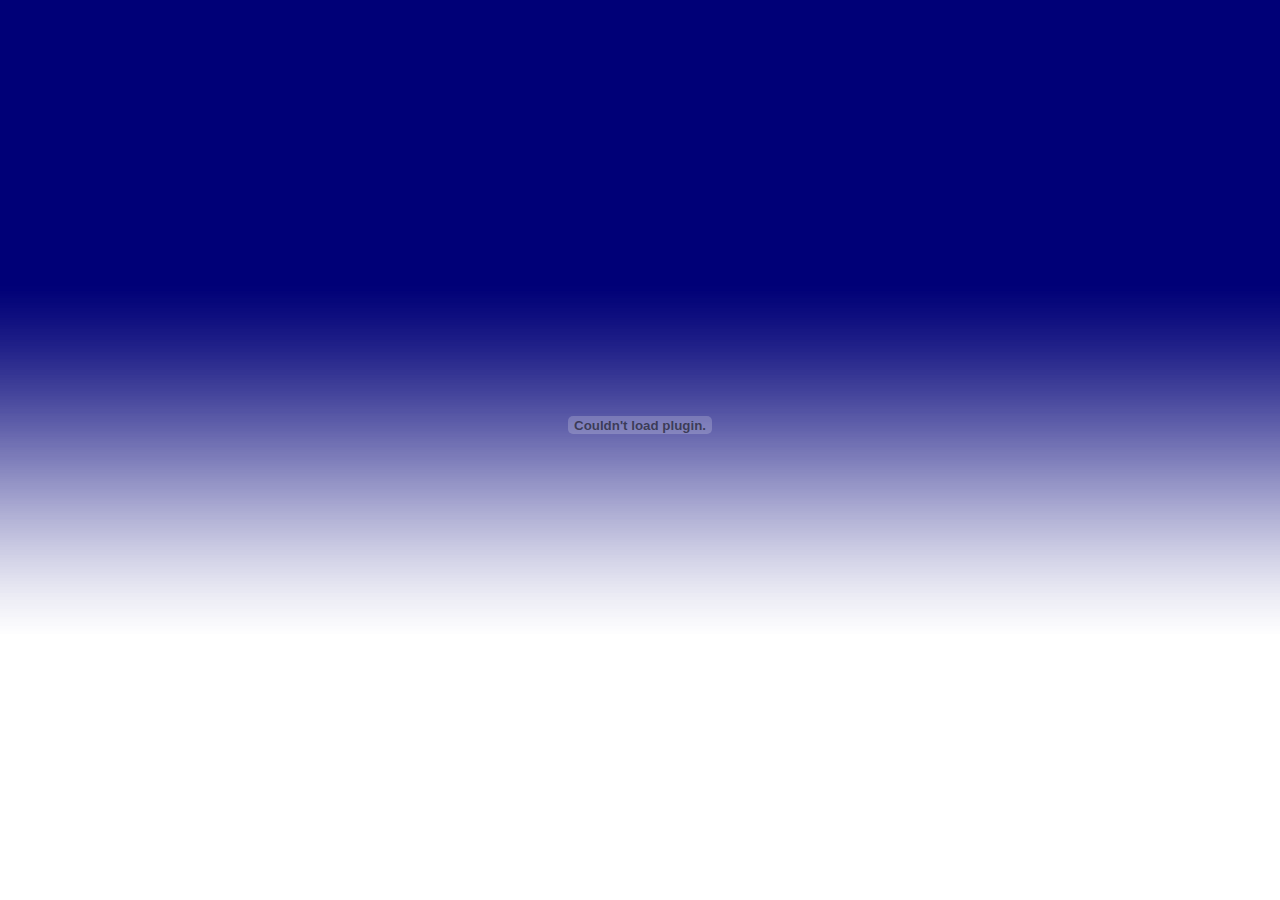
<file: flash_site/main.html>
<html xmlns="http://www.w3.org/1999/xhtml" xml:lang="en" lang="en">
<html lang="en">
<head>
<META HTTP-EQUIV="Pragma" CONTENT="no-cache"> 
<meta NAME-equiv="Pragma" CONTENT="no-cache"> 
<meta http-equiv="Content-Type" content="text/html; charset=iso-8859-1" />
<title>//Home of the Chamblee Bulldogs !! //</title>

<script language="javascript"> AC_FL_RunContent = 0; </script>
<script language="javascript"> DetectFlashVer = 0; </script>
<script src="AC_RunActiveContent.js" language="javascript"></script>
<script language="JavaScript" type="text/javascript">
<!--
// -----------------------------------------------------------------------------
// Globals
// Major version of Flash required
var requiredMajorVersion = 10;
// Minor version of Flash required
var requiredMinorVersion = 0;
// Revision of Flash required
var requiredRevision = 0;
// -----------------------------------------------------------------------------
// -->
</script>


<!-- BEGIN INSERT --><META HTTP-EQUIV="Expires" CONTENT="Mon, 04 Dec 1999 21:29:02 GMT"><!-- END INSERT -->

</head>
<body background="bg.gif" topmargin="0" bottommargin="0">
<div align="center">
  <!--url's used in the movie-->
  <!--text used in the movie-->
  <!-- saved from url=(0013)about:internet -->
  <script language="javascript">
	if (AC_FL_RunContent == 0) {
		alert("This page requires AC_RunActiveContent.js.");
	} else {
		AC_FL_RunContent( 'codebase','http://download.macromedia.com/pub/shockwave/cabs/flash/swflash.cab#version=10,0,0,0','name','main','width','830','height','850','align','top','id','main','src','main','menu','false','quality','high','scale','exactfit','background','bg.gif','allowscriptaccess','sameDomain','allowfullscreen','false','pluginspage','http://www.macromedia.com/go/getflashplayer','movie','main' ); //end AC code
	}
  </script>
  <noscript>
  <object classid="clsid:d27cdb6e-ae6d-11cf-96b8-444553540000" codebase="http://download.macromedia.com/pub/shockwave/cabs/flash/swflash.cab#version=6,0,0,0" name="main" width="830" height="850" align="top" id="main">
    <param name="allowScriptAccess" value="sameDomain" />
    <param name="allowFullScreen" value="false" />
    <param name="movie" value="main.swf" />
    <param name="menu" value="false" />
    <param name="quality" value="high" />
    <param name="scale" value="exactfit" />
    <param name="background" value="bg.gif" />
    <embed src="main.swf" menu="false" quality="high" scale="exactfit" width="830" height="850" name="main" align="top" allowscriptaccess="sameDomain" allowfullscreen="false" type="application/x-shockwave-flash" pluginspage="http://www.macromedia.com/go/getflashplayer" />  
</object>
  </noscript>
</div>
</body>
</html>
</file>
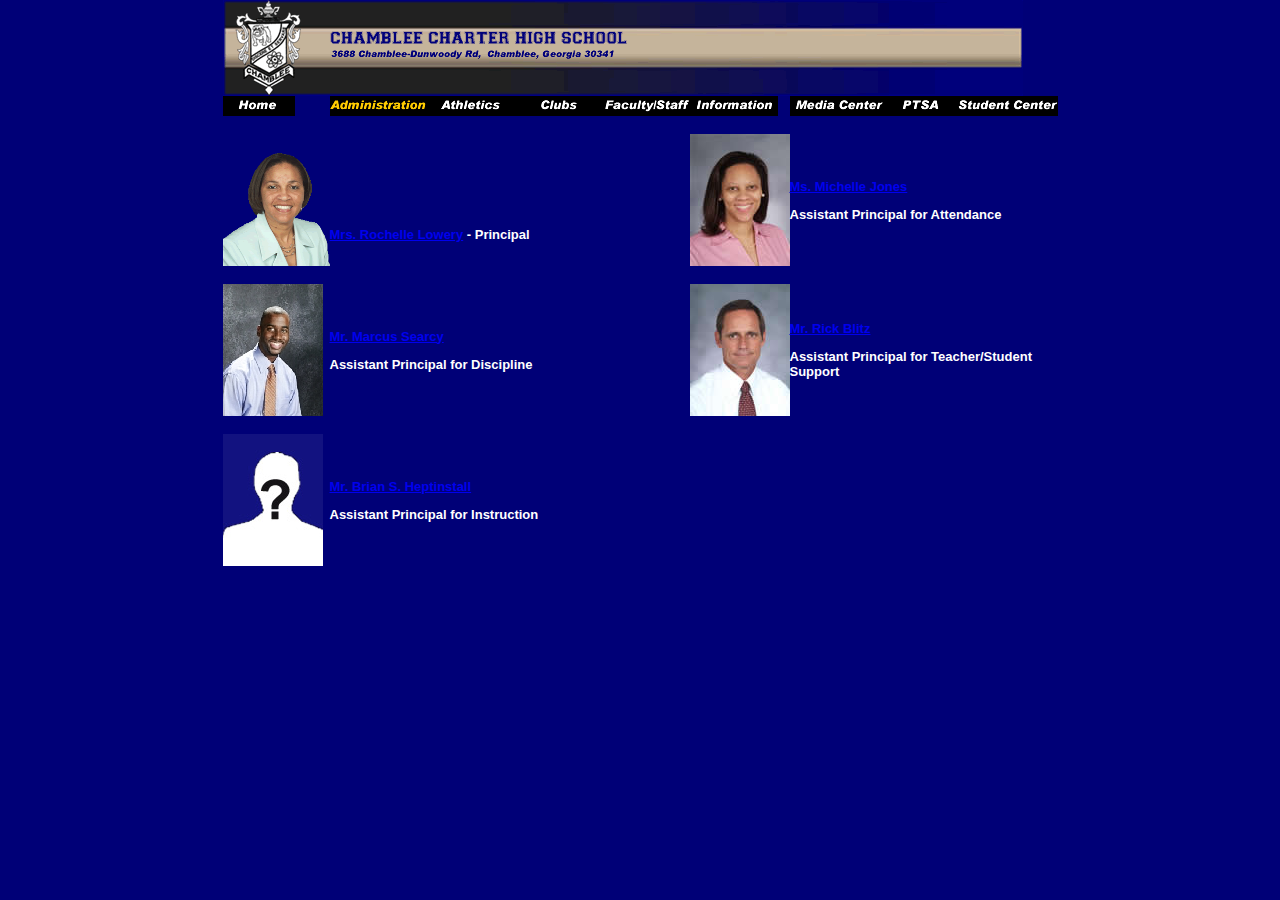
<file: nonflash_site/administration.html>
<!DOCTYPE html PUBLIC "-//W3C//DTD XHTML 1.0 Transitional//EN" "http://www.w3.org/TR/xhtml1/DTD/xhtml1-transitional.dtd">
<html xmlns="http://www.w3.org/1999/xhtml">
<head>
<meta http-equiv="Content-Type" content="text/html; charset=iso-8859-1" />
<title>//--  CHS Administration  --// </title>
<script type="text/JavaScript">
<!--
function MM_swapImgRestore() { //v3.0
  var i,x,a=document.MM_sr; for(i=0;a&&i<a.length&&(x=a[i])&&x.oSrc;i++) x.src=x.oSrc;
}

function MM_preloadImages() { //v3.0
  var d=document; if(d.images){ if(!d.MM_p) d.MM_p=new Array();
    var i,j=d.MM_p.length,a=MM_preloadImages.arguments; for(i=0; i<a.length; i++)
    if (a[i].indexOf("#")!=0){ d.MM_p[j]=new Image; d.MM_p[j++].src=a[i];}}
}

function MM_findObj(n, d) { //v4.01
  var p,i,x;  if(!d) d=document; if((p=n.indexOf("?"))>0&&parent.frames.length) {
    d=parent.frames[n.substring(p+1)].document; n=n.substring(0,p);}
  if(!(x=d[n])&&d.all) x=d.all[n]; for (i=0;!x&&i<d.forms.length;i++) x=d.forms[i][n];
  for(i=0;!x&&d.layers&&i<d.layers.length;i++) x=MM_findObj(n,d.layers[i].document);
  if(!x && d.getElementById) x=d.getElementById(n); return x;
}

function MM_swapImage() { //v3.0
  var i,j=0,x,a=MM_swapImage.arguments; document.MM_sr=new Array; for(i=0;i<(a.length-2);i+=3)
   if ((x=MM_findObj(a[i]))!=null){document.MM_sr[j++]=x; if(!x.oSrc) x.oSrc=x.src; x.src=a[i+2];}
}
//-->
</script>
<style type="text/css">
<!--
.style6 {color: #FFFFFF; font-weight: bold; font-size: small; font-family: Arial, Helvetica, sans-serif; }
.style7 {font-family: Arial, Helvetica, sans-serif}
-->
</style>
</head>

<body topmargin="0" bgcolor="#000077" onload="MM_preloadImages('images/nav01_homeover.gif','images/nav02_over.gif','images/nav03_over.gif','images/nav04_over.gif','images/nav05_over.gif','images/nav06_over.gif','images/nav07_over.gif','images/nav08_over.gif','images/nav09_over.gif')">
<table width="800" border="0" align="center" cellpadding="0" cellspacing="0">
  <tr>
    <td colspan="9"><img src="images/Chamblee_Embleml_headert.gif" width="800" height="96" /></td>
  </tr>
  <tr>
    <td width="73"><a href="index_noflash.html" onmouseout="MM_swapImgRestore()" onmouseover="MM_swapImage('Home','','images/nav01_homeover.gif',1)"><img src="images/nav01_homeup.gif" alt="Home" name="Home" width="72" height="20" border="0" id="Home" /></a></td>
    <td width="97"><img src="images/nav02_over.gif" alt="Administration" width="96" height="20" /></td>
    <td width="89"><a href="athletics.html" onmouseout="MM_swapImgRestore()" onmouseover="MM_swapImage('Athleitcs','','images/nav03_over.gif',1)"><img src="images/nav03_up.gif" alt="Athletics" name="Athleitcs" width="88" height="20" border="0" id="Athleitcs" /></a></td>
    <td width="89"><a href="clubs.html" onmouseout="MM_swapImgRestore()" onmouseover="MM_swapImage('Clubs','','images/nav04_over.gif',1)"><img src="images/nav04_up.gif" alt="Clubs" name="Clubs" width="88" height="20" border="0" id="Clubs" /></a></td>
    <td width="89"><a href="faculty.html" onmouseout="MM_swapImgRestore()" onmouseover="MM_swapImage('Faculty / Staff','','images/nav05_over.gif',1)"><img src="images/nav05_up.gif" alt="Faculty / Staff" name="Faculty / Staff" width="88" height="20" border="0" id="Faculty / Staff" /></a></td>
    <td width="89"><a href="information.html" onmouseout="MM_swapImgRestore()" onmouseover="MM_swapImage('Information','','images/nav06_over.gif',1)"><img src="images/nav06_up.gif" alt="Information" name="Information" width="88" height="20" border="0" id="Information" /></a></td>
    <td width="97"><a href="mediacenter.html" onmouseout="MM_swapImgRestore()" onmouseover="MM_swapImage('Media Center','','images/nav07_over.gif',1)"><img src="images/nav07_up.gif" alt="Media Center" name="Media Center" width="96" height="20" border="0" id="Media Center" /></a></td>
    <td width="74"><a href="ptsa.html" onmouseout="MM_swapImgRestore()" onmouseover="MM_swapImage('PTSA','','images/nav08_over.gif',1)"><img src="images/nav08_up.gif" alt="PTSA" name="PTSA" width="72" height="20" border="0" id="PTSA" /></a><a href="psta.html" onmouseout="MM_swapImgRestore()" onmouseover="MM_swapImage('PSTA','','images/nav08_over.gif',1)"></a></td>
    <td width="100"><a href="studentcenter.html" onmouseout="MM_swapImgRestore()" onmouseover="MM_swapImage('Student Center','','images/nav09_over.gif',1)"><img src="images/nav09_up.gif" alt="Student Center" name="Student Center" width="100" height="20" border="0" id="Student Center" /></a></td>
  </tr>
    <tr>
      <td colspan="9">&nbsp;</td>
    </tr>
    <tr>
      <td><img src="images/Lowery_Rochelle.gif" width="107" height="132" /></td>
      <td colspan="3"><p class="style6">&nbsp;</p>
      <p class="style6">&nbsp;</p>      
      <span class="style6"><a href="mailto: rochelle_lowery@fc.dekalb.k12.ga.us" target="_blank">Mrs. Rochelle   Lowery</a> - Principal </span></td>
      <td><span class="style7"></span></td>
      <td><img src="images/image3.jpg" width="100" height="132" /></td>
      <td colspan="3"><p class="style6"><a href="majilto:michelle_e_jones@fc.dekalb.k12.ga.us" target="_blank">Ms. Michelle Jones</a> </p>
      <p class="style6">Assistant Principal for Attendance </p></td>
    </tr>
    <tr>
      <td>&nbsp;</td>
      <td colspan="3">&nbsp;</td>
      <td><span class="style7"></span></td>
      <td><span class="style7"></span></td>
      <td colspan="3">&nbsp;</td>
    </tr>
    <tr>
      <td><img src="images/image2.jpg" width="100" height="132" /></td>
      <td colspan="3"><p class="style6"><a href="mailto:marcus_t_searcy@fc.dekalb.k12.ga.us" target="_blank">Mr. Marcus Searcy</a></p>
      <p class="style6"> Assistant Principal for Discipline </p></td>
      <td><span class="style7"></span></td>
      <td><img src="images/image4.jpg" width="100" height="132" /></td>
      <td colspan="3"><p class="style6"><a href="mailto:" target="_blank">Mr. Rick Blitz</a> </p>
      <p class="style6">Assistant Principal for Teacher/Student Support </p></td>
    </tr>
    <tr>
      <td><a href="index_noflash.html" onmouseout="MM_swapImgRestore()" onmouseover="MM_swapImage('Home2','','images/nav01_homeover.gif',1)"></a></td>
      <td colspan="3">&nbsp;</td>
      <td>&nbsp;</td>
      <td>&nbsp;</td>
      <td colspan="3"><span class="style7"></span></td>
    </tr>
    <tr>
      <td><a href="index_noflash.html" onmouseout="MM_swapImgRestore()" onmouseover="MM_swapImage('Home1','','images/nav01_homeover.gif',1)"><img src="images/image5.jpg" width="100" height="132" /></a></td>
      <td colspan="3"><p class="style6"><a href="http://fc.dekalb.k12.ga.us/%7Ebrian_s_heptinstall" target="_blank">Mr. Brian S.   Heptinstall </a></p>
        <p class="style6">Assistant Principal for Instruction </p></td>
      <td>&nbsp;</td>
      <td>&nbsp;</td>
      <td colspan="3"><span class="style7"></span></td>
    </tr>
</table>


</body>
</html>
</file>
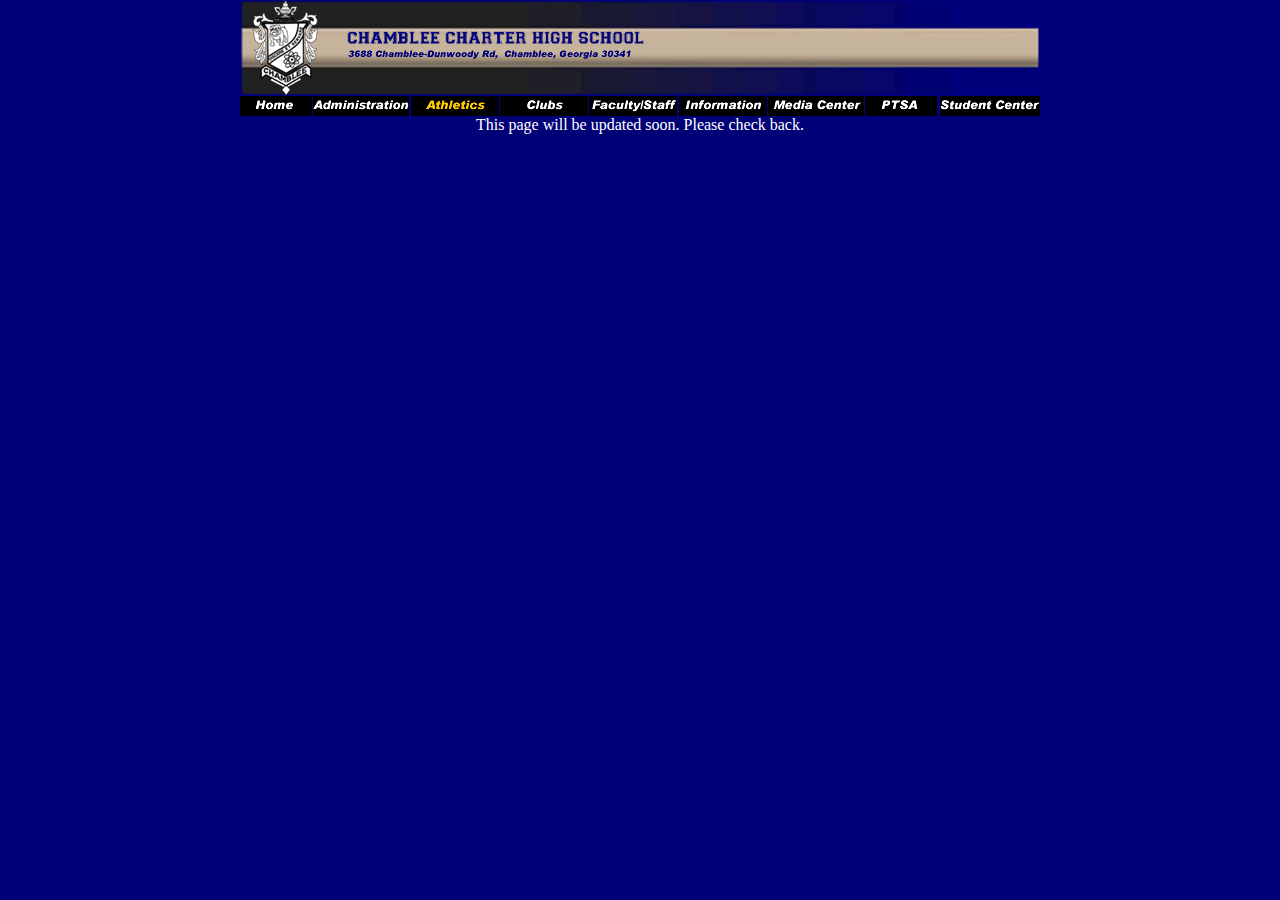
<file: nonflash_site/athletics.html>
<!DOCTYPE html PUBLIC "-//W3C//DTD XHTML 1.0 Transitional//EN" "http://www.w3.org/TR/xhtml1/DTD/xhtml1-transitional.dtd">
<html xmlns="http://www.w3.org/1999/xhtml">
<head>
<meta http-equiv="Content-Type" content="text/html; charset=iso-8859-1" />
<title>//--  Chamblee Athletics  --// </title>
<script type="text/JavaScript">
<!--
function MM_swapImgRestore() { //v3.0
  var i,x,a=document.MM_sr; for(i=0;a&&i<a.length&&(x=a[i])&&x.oSrc;i++) x.src=x.oSrc;
}

function MM_preloadImages() { //v3.0
  var d=document; if(d.images){ if(!d.MM_p) d.MM_p=new Array();
    var i,j=d.MM_p.length,a=MM_preloadImages.arguments; for(i=0; i<a.length; i++)
    if (a[i].indexOf("#")!=0){ d.MM_p[j]=new Image; d.MM_p[j++].src=a[i];}}
}

function MM_findObj(n, d) { //v4.01
  var p,i,x;  if(!d) d=document; if((p=n.indexOf("?"))>0&&parent.frames.length) {
    d=parent.frames[n.substring(p+1)].document; n=n.substring(0,p);}
  if(!(x=d[n])&&d.all) x=d.all[n]; for (i=0;!x&&i<d.forms.length;i++) x=d.forms[i][n];
  for(i=0;!x&&d.layers&&i<d.layers.length;i++) x=MM_findObj(n,d.layers[i].document);
  if(!x && d.getElementById) x=d.getElementById(n); return x;
}

function MM_swapImage() { //v3.0
  var i,j=0,x,a=MM_swapImage.arguments; document.MM_sr=new Array; for(i=0;i<(a.length-2);i+=3)
   if ((x=MM_findObj(a[i]))!=null){document.MM_sr[j++]=x; if(!x.oSrc) x.oSrc=x.src; x.src=a[i+2];}
}
//-->
</script>
<style type="text/css">
<!--
.style1 {
	font-size: 18;
	color: #FFFFFF;
}
-->
</style>
</head>

<body topmargin="0" bgcolor="#000077" onload="MM_preloadImages('images/nav01_homeover.gif','images/nav02_over.gif','images/nav04_over.gif','images/nav05_over.gif','images/nav06_over.gif','images/nav07_over.gif','images/nav08_over.gif','images/nav09_over.gif')">
<table width="800" border="0" align="center" cellpadding="0" cellspacing="0">
  <tr>
    <td colspan="9"><img src="images/Chamblee_Embleml_headert.gif" width="800" height="96" /></td>
  </tr>
  <tr>
    <td width="73"><a href="index_noflash.html" onmouseout="MM_swapImgRestore()" onmouseover="MM_swapImage('Home','','images/nav01_homeover.gif',1)"><img src="images/nav01_homeup.gif" alt="Home" name="Home" width="72" height="20" border="0" id="Home" /></a></td>
    <td width="97"><a href="administration.html" onmouseout="MM_swapImgRestore()" onmouseover="MM_swapImage('Administration','','images/nav02_over.gif',1)"><img src="images/nav02_up.gif" alt="Administration" name="Administration" width="96" height="20" border="0" id="Administration" /></a></td>
    <td width="89"><img src="images/nav03_over.gif" alt="Athletics" width="88" height="20" /></td>
    <td width="89"><a href="clubs.html" onmouseout="MM_swapImgRestore()" onmouseover="MM_swapImage('Clubs','','images/nav04_over.gif',1)"><img src="images/nav04_up.gif" alt="Clubs" name="Clubs" width="88" height="20" border="0" id="Clubs" /></a></td>
    <td width="89"><a href="faculty.html" onmouseout="MM_swapImgRestore()" onmouseover="MM_swapImage('Faculty / Staff','','images/nav05_over.gif',1)"><img src="images/nav05_up.gif" alt="Faculty / Staff" name="Faculty / Staff" width="88" height="20" border="0" id="Faculty / Staff" /></a></td>
    <td width="89"><a href="information.html" onmouseout="MM_swapImgRestore()" onmouseover="MM_swapImage('Information','','images/nav06_over.gif',1)"><img src="images/nav06_up.gif" alt="Information" name="Information" width="88" height="20" border="0" id="Information" /></a></td>
    <td width="97"><a href="mediacenter.html" onmouseout="MM_swapImgRestore()" onmouseover="MM_swapImage('Media Center','','images/nav07_over.gif',1)"><img src="images/nav07_up.gif" alt="Media Center" name="Media Center" width="96" height="20" border="0" id="Media Center" /></a></td>
    <td width="74"><a href="ptsa.html" onmouseout="MM_swapImgRestore()" onmouseover="MM_swapImage('PTSA','','images/nav08_over.gif',1)"><img src="images/nav08_up.gif" alt="PTSA" name="PTSA" width="72" height="20" border="0" id="PTSA" /></a><a href="psta.html" onmouseout="MM_swapImgRestore()" onmouseover="MM_swapImage('PSTA','','images/nav08_over.gif',1)"></a></td>
    <td width="100"><a href="studentcenter.html" onmouseout="MM_swapImgRestore()" onmouseover="MM_swapImage('Student Center','','images/nav09_over.gif',1)"><img src="images/nav09_up.gif" alt="Student Center" name="Student Center" width="100" height="20" border="0" id="Student Center" /></a></td>
  </tr>
      <td colspan="9"><div align="center" class="style4 style1"><span class="style3">This page will be updated soon. Please check back</span>. </div></td>
  </tr>
</table>


</body>
</html>
</file>
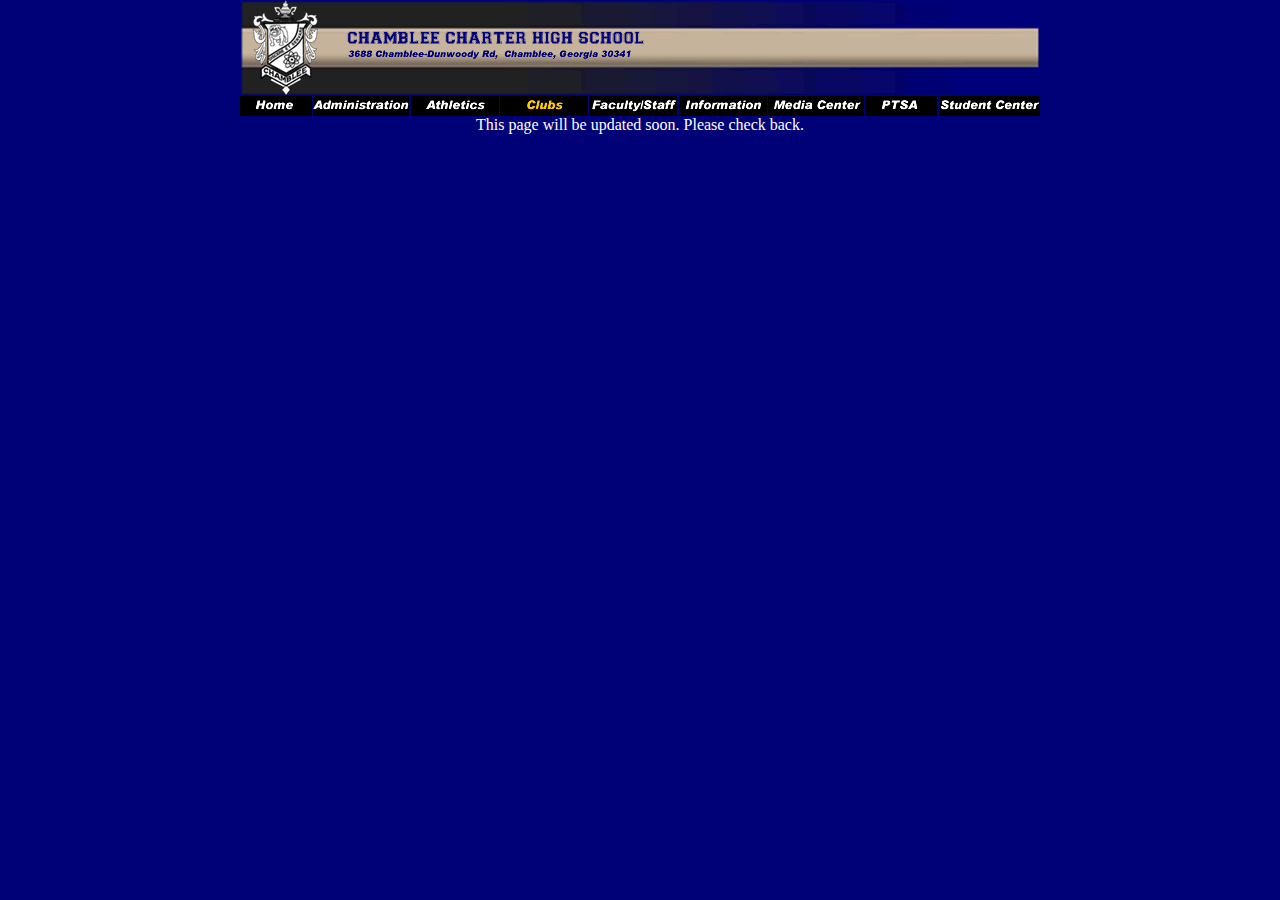
<file: nonflash_site/clubs.html>
<!DOCTYPE html PUBLIC "-//W3C//DTD XHTML 1.0 Transitional//EN" "http://www.w3.org/TR/xhtml1/DTD/xhtml1-transitional.dtd">
<html xmlns="http://www.w3.org/1999/xhtml">
<head>
<meta http-equiv="Content-Type" content="text/html; charset=iso-8859-1" />
<title>//--  CHS Clubs / Organizations  --// </title>
<script type="text/JavaScript">
<!--
function MM_swapImgRestore() { //v3.0
  var i,x,a=document.MM_sr; for(i=0;a&&i<a.length&&(x=a[i])&&x.oSrc;i++) x.src=x.oSrc;
}

function MM_preloadImages() { //v3.0
  var d=document; if(d.images){ if(!d.MM_p) d.MM_p=new Array();
    var i,j=d.MM_p.length,a=MM_preloadImages.arguments; for(i=0; i<a.length; i++)
    if (a[i].indexOf("#")!=0){ d.MM_p[j]=new Image; d.MM_p[j++].src=a[i];}}
}

function MM_findObj(n, d) { //v4.01
  var p,i,x;  if(!d) d=document; if((p=n.indexOf("?"))>0&&parent.frames.length) {
    d=parent.frames[n.substring(p+1)].document; n=n.substring(0,p);}
  if(!(x=d[n])&&d.all) x=d.all[n]; for (i=0;!x&&i<d.forms.length;i++) x=d.forms[i][n];
  for(i=0;!x&&d.layers&&i<d.layers.length;i++) x=MM_findObj(n,d.layers[i].document);
  if(!x && d.getElementById) x=d.getElementById(n); return x;
}

function MM_swapImage() { //v3.0
  var i,j=0,x,a=MM_swapImage.arguments; document.MM_sr=new Array; for(i=0;i<(a.length-2);i+=3)
   if ((x=MM_findObj(a[i]))!=null){document.MM_sr[j++]=x; if(!x.oSrc) x.oSrc=x.src; x.src=a[i+2];}
}
//-->
</script>
<style type="text/css">
<!--
.style1 {
	color: #FFFFFF;
	font-size: 18;
}
-->
</style>
</head>

<body topmargin="0" bgcolor="#000077" onload="MM_preloadImages('images/nav01_homeover.gif','images/nav02_over.gif','images/nav03_over.gif','images/nav05_over.gif','images/nav06_over.gif','images/nav07_over.gif','images/nav08_over.gif','images/nav09_over.gif')">
<table width="800" border="0" align="center" cellpadding="0" cellspacing="0">
  <tr>
    <td colspan="9"><img src="images/Chamblee_Embleml_headert.gif" width="800" height="96" /></td>
  </tr>
  <tr>
    <td width="73"><a href="index_noflash.html" onmouseout="MM_swapImgRestore()" onmouseover="MM_swapImage('Home','','images/nav01_homeover.gif',1)"><img src="images/nav01_homeup.gif" alt="Home" name="Home" width="72" height="20" border="0" id="Home" /></a></td>
    <td width="97"><a href="administration.html" onmouseout="MM_swapImgRestore()" onmouseover="MM_swapImage('Administration','','images/nav02_over.gif',1)"><img src="images/nav02_up.gif" alt="Administration" name="Administration" width="96" height="20" border="0" id="Administration" /></a></td>
    <td width="89"><a href="athletics.html" onmouseout="MM_swapImgRestore()" onmouseover="MM_swapImage('Athleitcs','','images/nav03_over.gif',1)"><img src="images/nav03_up.gif" alt="Athletics" name="Athleitcs" width="88" height="20" border="0" id="Athleitcs" /></a></td>
    <td width="89"><img src="images/nav04_over.gif" alt="Clubs" width="88" height="20" /></td>
    <td width="89"><a href="faculty.html" onmouseout="MM_swapImgRestore()" onmouseover="MM_swapImage('Faculty / Staff','','images/nav05_over.gif',1)"><img src="images/nav05_up.gif" alt="Faculty / Staff" name="Faculty / Staff" width="88" height="20" border="0" id="Faculty / Staff" /></a></td>
    <td width="89"><a href="information.html" onmouseout="MM_swapImgRestore()" onmouseover="MM_swapImage('Information','','images/nav06_over.gif',1)"><img src="images/nav06_up.gif" alt="Information" name="Information" width="88" height="20" border="0" id="Information" /></a></td>
    <td width="97"><a href="mediacenter.html" onmouseout="MM_swapImgRestore()" onmouseover="MM_swapImage('Media Center','','images/nav07_over.gif',1)"><img src="images/nav07_up.gif" alt="Media Center" name="Media Center" width="96" height="20" border="0" id="Media Center" /></a></td>
    <td width="74"><a href="ptsa.html" onmouseout="MM_swapImgRestore()" onmouseover="MM_swapImage('PTSA','','images/nav08_over.gif',1)"><img src="images/nav08_up.gif" alt="PTSA" name="PTSA" width="72" height="20" border="0" id="PTSA" /></a><a href="psta.html" onmouseout="MM_swapImgRestore()" onmouseover="MM_swapImage('PSTA','','images/nav08_over.gif',1)"></a></td>
    <td width="100"><a href="studentcenter.html" onmouseout="MM_swapImgRestore()" onmouseover="MM_swapImage('Student Center','','images/nav09_over.gif',1)"><img src="images/nav09_up.gif" alt="Student Center" name="Student Center" width="100" height="20" border="0" id="Student Center" /></a></td>
  </tr>
      <td colspan="9"><div align="center" class="style4 style1"><span class="style3">This page will be updated soon. Please check back</span>. </div></td>
  </tr>
</table>


</body>
</html>
</file>
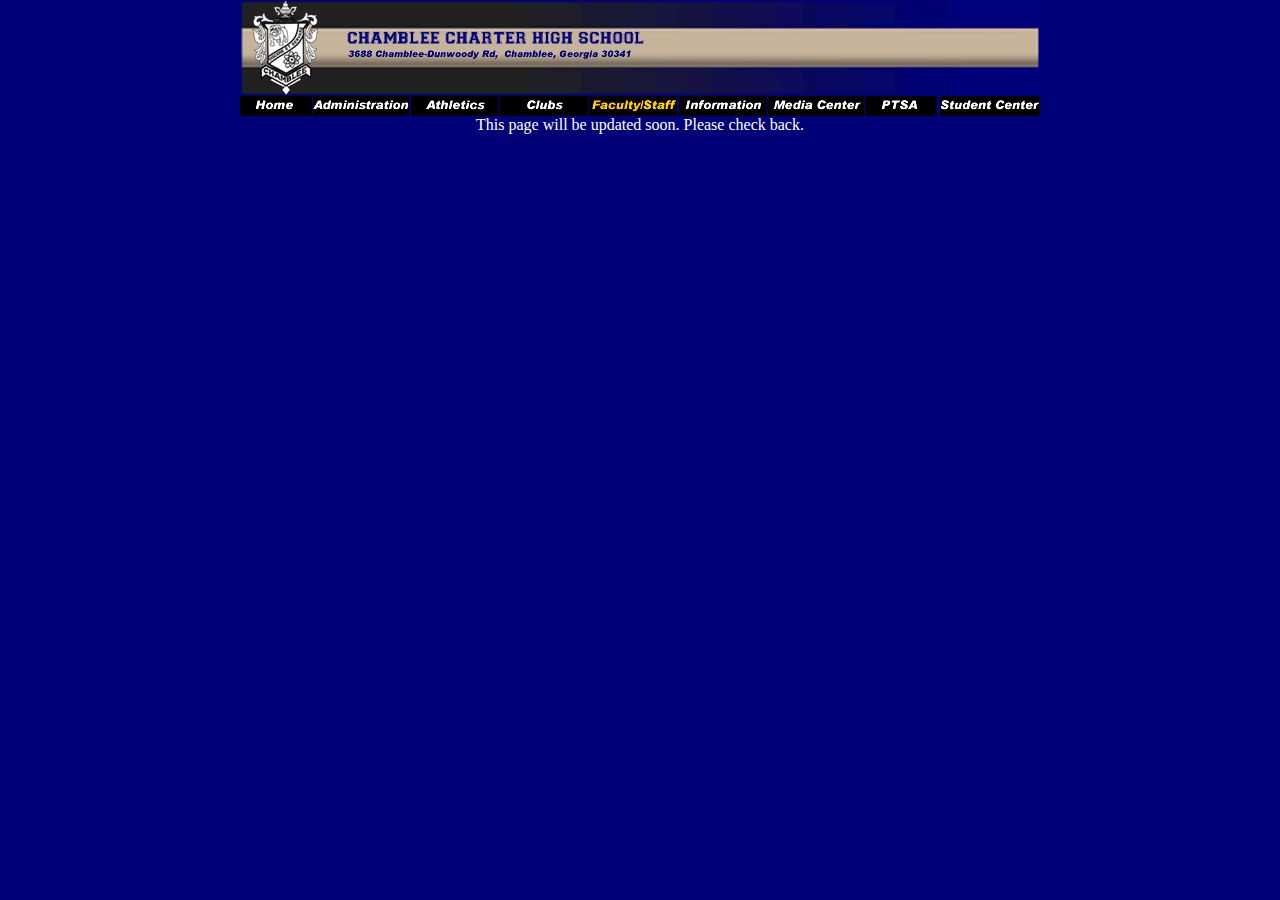
<file: nonflash_site/faculty.html>
<!DOCTYPE html PUBLIC "-//W3C//DTD XHTML 1.0 Transitional//EN" "http://www.w3.org/TR/xhtml1/DTD/xhtml1-transitional.dtd">
<html xmlns="http://www.w3.org/1999/xhtml">
<head>
<meta http-equiv="Content-Type" content="text/html; charset=iso-8859-1" />
<title>//--  CHS Faculty & Staff  --// </title>
<script type="text/JavaScript">
<!--
function MM_swapImgRestore() { //v3.0
  var i,x,a=document.MM_sr; for(i=0;a&&i<a.length&&(x=a[i])&&x.oSrc;i++) x.src=x.oSrc;
}

function MM_preloadImages() { //v3.0
  var d=document; if(d.images){ if(!d.MM_p) d.MM_p=new Array();
    var i,j=d.MM_p.length,a=MM_preloadImages.arguments; for(i=0; i<a.length; i++)
    if (a[i].indexOf("#")!=0){ d.MM_p[j]=new Image; d.MM_p[j++].src=a[i];}}
}

function MM_findObj(n, d) { //v4.01
  var p,i,x;  if(!d) d=document; if((p=n.indexOf("?"))>0&&parent.frames.length) {
    d=parent.frames[n.substring(p+1)].document; n=n.substring(0,p);}
  if(!(x=d[n])&&d.all) x=d.all[n]; for (i=0;!x&&i<d.forms.length;i++) x=d.forms[i][n];
  for(i=0;!x&&d.layers&&i<d.layers.length;i++) x=MM_findObj(n,d.layers[i].document);
  if(!x && d.getElementById) x=d.getElementById(n); return x;
}

function MM_swapImage() { //v3.0
  var i,j=0,x,a=MM_swapImage.arguments; document.MM_sr=new Array; for(i=0;i<(a.length-2);i+=3)
   if ((x=MM_findObj(a[i]))!=null){document.MM_sr[j++]=x; if(!x.oSrc) x.oSrc=x.src; x.src=a[i+2];}
}
//-->
</script>
<style type="text/css">
<!--
.style1 {
	color: #FFFFFF;
	font-size: 18;
}
-->
</style>
</head>

<body topmargin="0" bgcolor="#000077" onload="MM_preloadImages('images/nav01_homeover.gif','images/nav02_over.gif','images/nav03_over.gif','images/nav04_over.gif','images/nav06_over.gif','images/nav07_over.gif','images/nav08_over.gif','images/nav09_over.gif')">
<table width="800" border="0" align="center" cellpadding="0" cellspacing="0">
  <tr>
    <td colspan="9"><img src="images/Chamblee_Embleml_headert.gif" width="800" height="96" /></td>
  </tr>
  <tr>
    <td width="73"><a href="index_noflash.html" onmouseout="MM_swapImgRestore()" onmouseover="MM_swapImage('Home','','images/nav01_homeover.gif',1)"><img src="images/nav01_homeup.gif" alt="Home" name="Home" width="72" height="20" border="0" id="Home" /></a></td>
    <td width="97"><a href="administration.html" onmouseout="MM_swapImgRestore()" onmouseover="MM_swapImage('Administration','','images/nav02_over.gif',1)"><img src="images/nav02_up.gif" alt="Administration" name="Administration" width="96" height="20" border="0" id="Administration" /></a></td>
    <td width="89"><a href="athletics.html" onmouseout="MM_swapImgRestore()" onmouseover="MM_swapImage('Athleitcs','','images/nav03_over.gif',1)"><img src="images/nav03_up.gif" alt="Athletics" name="Athleitcs" width="88" height="20" border="0" id="Athleitcs" /></a></td>
    <td width="89"><a href="clubs.html" onmouseout="MM_swapImgRestore()" onmouseover="MM_swapImage('Clubs','','images/nav04_over.gif',1)"><img src="images/nav04_up.gif" alt="Clubs" name="Clubs" width="88" height="20" border="0" id="Clubs" /></a></td>
    <td width="89"><img src="images/nav05_over.gif" alt="Faculty/Staff" width="88" height="20" /></td>
    <td width="89"><a href="information.html" onmouseout="MM_swapImgRestore()" onmouseover="MM_swapImage('Information','','images/nav06_over.gif',1)"><img src="images/nav06_up.gif" alt="Information" name="Information" width="88" height="20" border="0" id="Information" /></a></td>
    <td width="97"><a href="mediacenter.html" onmouseout="MM_swapImgRestore()" onmouseover="MM_swapImage('Media Center','','images/nav07_over.gif',1)"><img src="images/nav07_up.gif" alt="Media Center" name="Media Center" width="96" height="20" border="0" id="Media Center" /></a></td>
    <td width="74"><a href="ptsa.html" onmouseout="MM_swapImgRestore()" onmouseover="MM_swapImage('PTSA','','images/nav08_over.gif',1)"><img src="images/nav08_up.gif" alt="PTSA" name="PTSA" width="72" height="20" border="0" id="PTSA" /></a><a href="psta.html" onmouseout="MM_swapImgRestore()" onmouseover="MM_swapImage('PSTA','','images/nav08_over.gif',1)"></a></td>
    <td width="100"><a href="studentcenter.html" onmouseout="MM_swapImgRestore()" onmouseover="MM_swapImage('Student Center','','images/nav09_over.gif',1)"><img src="images/nav09_up.gif" alt="Student Center" name="Student Center" width="100" height="20" border="0" id="Student Center" /></a></td>
  </tr>
      <td colspan="9"><div align="center" class="style4 style1"><span class="style3">This page will be updated soon. Please check back</span>. </div></td>
  </tr>
</table>


</body>
</html>
</file>
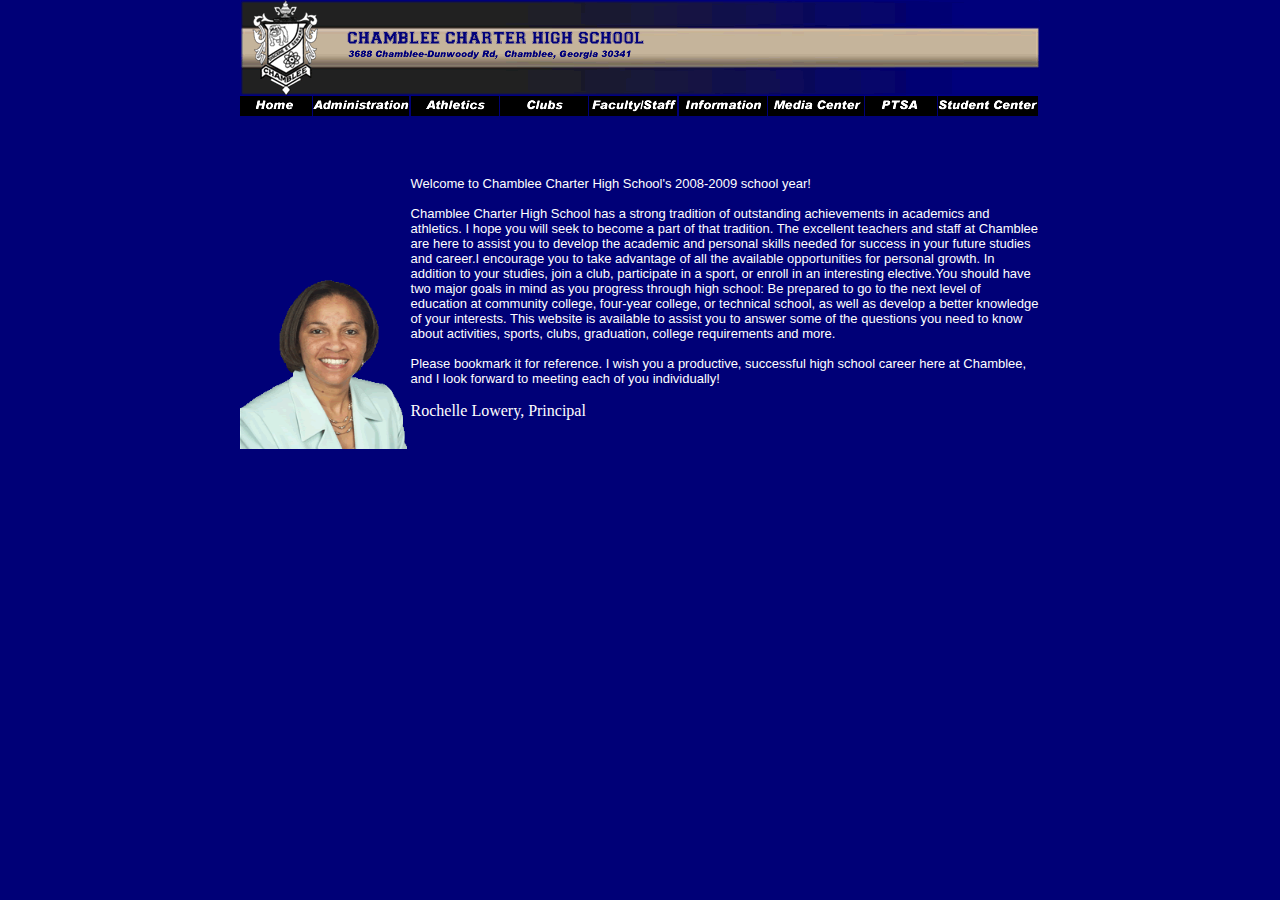
<file: nonflash_site/index_noflash.html>
<!DOCTYPE html PUBLIC "-//W3C//DTD XHTML 1.0 Transitional//EN" "http://www.w3.org/TR/xhtml1/DTD/xhtml1-transitional.dtd">
<html xmlns="http://www.w3.org/1999/xhtml">
<head>
<meta http-equiv="Content-Type" content="text/html; charset=iso-8859-1" />
<title>//--  Chamblee High School  --// </title>
<script type="text/JavaScript">
<!--
function MM_swapImgRestore() { //v3.0
  var i,x,a=document.MM_sr; for(i=0;a&&i<a.length&&(x=a[i])&&x.oSrc;i++) x.src=x.oSrc;
}

function MM_preloadImages() { //v3.0
  var d=document; if(d.images){ if(!d.MM_p) d.MM_p=new Array();
    var i,j=d.MM_p.length,a=MM_preloadImages.arguments; for(i=0; i<a.length; i++)
    if (a[i].indexOf("#")!=0){ d.MM_p[j]=new Image; d.MM_p[j++].src=a[i];}}
}

function MM_findObj(n, d) { //v4.01
  var p,i,x;  if(!d) d=document; if((p=n.indexOf("?"))>0&&parent.frames.length) {
    d=parent.frames[n.substring(p+1)].document; n=n.substring(0,p);}
  if(!(x=d[n])&&d.all) x=d.all[n]; for (i=0;!x&&i<d.forms.length;i++) x=d.forms[i][n];
  for(i=0;!x&&d.layers&&i<d.layers.length;i++) x=MM_findObj(n,d.layers[i].document);
  if(!x && d.getElementById) x=d.getElementById(n); return x;
}

function MM_swapImage() { //v3.0
  var i,j=0,x,a=MM_swapImage.arguments; document.MM_sr=new Array; for(i=0;i<(a.length-2);i+=3)
   if ((x=MM_findObj(a[i]))!=null){document.MM_sr[j++]=x; if(!x.oSrc) x.oSrc=x.src; x.src=a[i+2];}
}
//-->
</script>
<style type="text/css">
<!--
.style1 {
	color: #FFFFFF;
	font-family: Arial, Helvetica, sans-serif;
	font-size: small;
}
.style2 {
	font-family: "Script MT Bold";
	color: #FFFFFF;
}
-->
</style>
</head>

<body topmargin="0" bgcolor="#000077" onload="MM_preloadImages('images/nav01_homeover.gif','images/nav02_over.gif','images/nav03_over.gif','images/nav04_over.gif','images/nav05_over.gif','images/nav06_over.gif','images/nav07_over.gif','images/nav08_over.gif','images/nav09_over.gif')">
<table width="800" border="0" align="center" cellpadding="0" cellspacing="0">
  <tr>
    <td colspan="9"><img src="images/Chamblee_Embleml_headert.gif" width="800" height="96" /></td>
  </tr>
  <tr>
    <td width="72"><a href="index_noflash.html" onmouseout="MM_swapImgRestore()" onmouseover="MM_swapImage('Home','','images/nav01_homeover.gif',1)"><img src="images/nav01_homeup.gif" alt="Home" name="Home" width="72" height="20" border="0" id="Home" /></a></td>
    <td width="96"><a href="administration.html" onmouseout="MM_swapImgRestore()" onmouseover="MM_swapImage('Administration','','images/nav02_over.gif',1)"><img src="images/nav02_up.gif" alt="Administration" name="Administration" width="96" height="20" border="0" id="Administration" /></a></td>
    <td width="88"><a href="athletics.html" onmouseout="MM_swapImgRestore()" onmouseover="MM_swapImage('Athleitcs','','images/nav03_over.gif',1)"><img src="images/nav03_up.gif" alt="Athletics" name="Athleitcs" width="88" height="20" border="0" id="Athleitcs" /></a></td>
    <td width="88"><a href="clubs.html" onmouseout="MM_swapImgRestore()" onmouseover="MM_swapImage('Clubs','','images/nav04_over.gif',1)"><img src="images/nav04_up.gif" alt="Clubs" name="Clubs" width="88" height="20" border="0" id="Clubs" /></a></td>
    <td width="88"><a href="faculty.html" onmouseout="MM_swapImgRestore()" onmouseover="MM_swapImage('Faculty / Staff','','images/nav05_over.gif',1)"><img src="images/nav05_up.gif" alt="Faculty / Staff" name="Faculty / Staff" width="88" height="20" border="0" id="Faculty / Staff" /></a></td>
    <td width="88"><a href="information.html" onmouseout="MM_swapImgRestore()" onmouseover="MM_swapImage('Information','','images/nav06_over.gif',1)"><img src="images/nav06_up.gif" alt="Information" name="Information" width="88" height="20" border="0" id="Information" /></a></td>
    <td width="96"><a href="mediacenter.html" onmouseout="MM_swapImgRestore()" onmouseover="MM_swapImage('Media Center','','images/nav07_over.gif',1)"><img src="images/nav07_up.gif" alt="Media Center" name="Media Center" width="96" height="20" border="0" id="Media Center" /></a></td>
    <td width="72"><a href="ptsa.html" onmouseout="MM_swapImgRestore()" onmouseover="MM_swapImage('PTSA','','images/nav08_over.gif',1)"><img src="images/nav08_up.gif" alt="PTSA" name="PTSA" width="72" height="20" border="0" id="PTSA" /></a><a href="psta.html" onmouseout="MM_swapImgRestore()" onmouseover="MM_swapImage('PSTA','','images/nav08_over.gif',1)"></a></td>
    <td width="100"><a href="studentcenter.html" onmouseout="MM_swapImgRestore()" onmouseover="MM_swapImage('Student Center','','images/nav09_over.gif',1)"><img src="images/nav09_up.gif" alt="Student Center" name="Student Center" width="100" height="20" border="0" id="Student Center" /></a></td>
  </tr>
  <tr>
    <td>&nbsp;</td>
    <td>&nbsp;</td>
    <td>&nbsp;</td>
    <td>&nbsp;</td>
    <td>&nbsp;</td>
    <td>&nbsp;</td>
    <td>&nbsp;</td>
    <td>&nbsp;</td>
    <td>&nbsp;</td>
  </tr>
  <tr>
    <td colspan="2"><p>&nbsp;</p>
    <p>&nbsp;</p>
    <p>&nbsp;</p>
    <p><img src="images/Lowery_Rochelle.gif" alt="Principle Rochelle Lowery" width="167" height="197" /></p></td>
    <td colspan="7"><p class="style1">Welcome to Chamblee Charter High School's 2008-2009 school year!<br /><br />
        Chamblee Charter High School has a strong tradition of outstanding achievements in academics and athletics. I hope you will seek to become a part of that tradition. The excellent teachers and staff at Chamblee are here to assist you to develop the academic and personal skills needed for success in your future studies and career.I encourage you to take advantage of all the available opportunities for personal growth. In addition to your studies, join a club, participate in a sport, or enroll in an interesting elective.You should have two major goals in mind as you progress through high school:  Be prepared to go to the next level of education at community college, four-year college, or technical school, as well as develop a better knowledge of your interests. This website is available to assist you to answer some of the questions you need to know about activities, sports, clubs, graduation, college requirements and more. <br /><br />
        Please bookmark it for reference. I wish you a productive, successful high school career here at Chamblee, and 
        I look forward to meeting each of you individually!</p>
    <p class="style2"> Rochelle Lowery, Principal</p></td>
  </tr>
  <tr>
    <td colspan="3">&nbsp;</td>
    <td colspan="4">&nbsp;</td>
    <td colspan="2">&nbsp;</td>
  </tr>
</table>


</body>
</html>
</file>
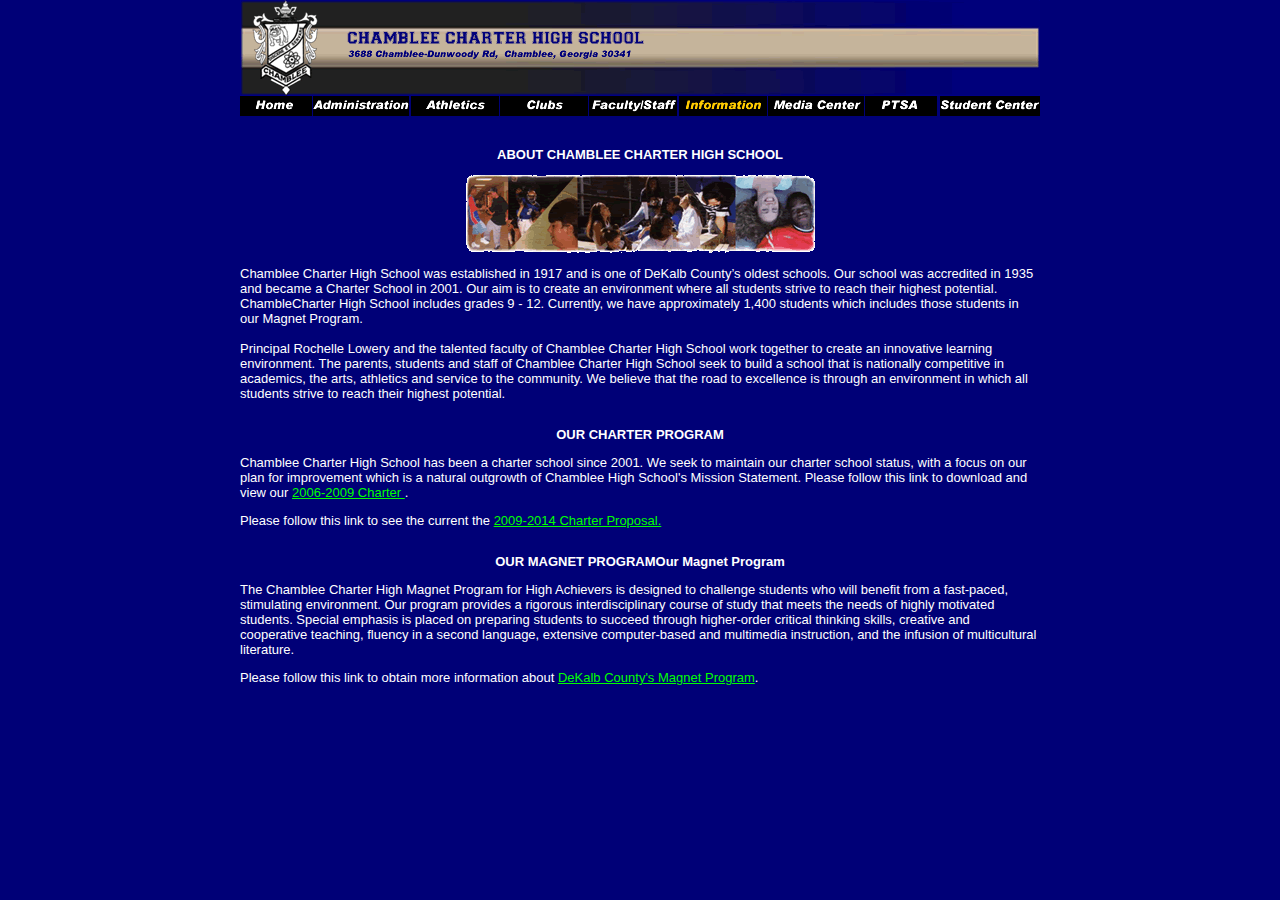
<file: nonflash_site/information.html>
<!DOCTYPE html PUBLIC "-//W3C//DTD XHTML 1.0 Transitional//EN" "http://www.w3.org/TR/xhtml1/DTD/xhtml1-transitional.dtd">
<html xmlns="http://www.w3.org/1999/xhtml">
<head>
<meta http-equiv="Content-Type" content="text/html; charset=iso-8859-1" />
<title>//--  CHS Information  --// </title>
<script type="text/JavaScript">
<!--
function MM_swapImgRestore() { //v3.0
  var i,x,a=document.MM_sr; for(i=0;a&&i<a.length&&(x=a[i])&&x.oSrc;i++) x.src=x.oSrc;
}

function MM_preloadImages() { //v3.0
  var d=document; if(d.images){ if(!d.MM_p) d.MM_p=new Array();
    var i,j=d.MM_p.length,a=MM_preloadImages.arguments; for(i=0; i<a.length; i++)
    if (a[i].indexOf("#")!=0){ d.MM_p[j]=new Image; d.MM_p[j++].src=a[i];}}
}

function MM_findObj(n, d) { //v4.01
  var p,i,x;  if(!d) d=document; if((p=n.indexOf("?"))>0&&parent.frames.length) {
    d=parent.frames[n.substring(p+1)].document; n=n.substring(0,p);}
  if(!(x=d[n])&&d.all) x=d.all[n]; for (i=0;!x&&i<d.forms.length;i++) x=d.forms[i][n];
  for(i=0;!x&&d.layers&&i<d.layers.length;i++) x=MM_findObj(n,d.layers[i].document);
  if(!x && d.getElementById) x=d.getElementById(n); return x;
}

function MM_swapImage() { //v3.0
  var i,j=0,x,a=MM_swapImage.arguments; document.MM_sr=new Array; for(i=0;i<(a.length-2);i+=3)
   if ((x=MM_findObj(a[i]))!=null){document.MM_sr[j++]=x; if(!x.oSrc) x.oSrc=x.src; x.src=a[i+2];}
}
//-->
</script>
<style type="text/css">
<!--
.style4 {color: #FFFFFF}
a:link {
	color: #00FF00;
}
.style5 {font-family: Arial, Helvetica, sans-serif}
.style6 {font-family: Arial, Helvetica, sans-serif; font-size: small; }
.style7 {font-size: small}
-->
</style>
</head>

<body topmargin="0" bgcolor="#000077" onload="MM_preloadImages('images/nav01_homeover.gif','images/nav02_over.gif','images/nav03_over.gif','images/nav04_over.gif','images/nav05_over.gif','images/nav07_over.gif','images/nav08_over.gif','images/nav09_over.gif')">
<table width="800" border="0" align="center" cellpadding="0" cellspacing="0">
  <tr>
    <td colspan="9"><img src="images/Chamblee_Embleml_headert.gif" width="800" height="96" /></td>
  </tr>
  <tr>
    <td width="73"><a href="index_noflash.html" onmouseout="MM_swapImgRestore()" onmouseover="MM_swapImage('Home','','images/nav01_homeover.gif',1)"><img src="images/nav01_homeup.gif" alt="Home" name="Home" width="72" height="20" border="0" id="Home" /></a></td>
    <td width="97"><a href="administration.html" onmouseout="MM_swapImgRestore()" onmouseover="MM_swapImage('Administration','','images/nav02_over.gif',1)"><img src="images/nav02_up.gif" alt="Administration" name="Administration" width="96" height="20" border="0" id="Administration" /></a></td>
    <td width="89"><a href="athleitcs.html" onmouseout="MM_swapImgRestore()" onmouseover="MM_swapImage('Athleitcs','','images/nav03_over.gif',1)"><img src="images/nav03_up.gif" alt="Athletics" name="Athleitcs" width="88" height="20" border="0" id="Athleitcs" /></a></td>
    <td width="89"><a href="clubs.html" onmouseout="MM_swapImgRestore()" onmouseover="MM_swapImage('Clubs','','images/nav04_over.gif',1)"><img src="images/nav04_up.gif" alt="Clubs" name="Clubs" width="88" height="20" border="0" id="Clubs" /></a></td>
    <td width="89"><a href="faculty.html" onmouseout="MM_swapImgRestore()" onmouseover="MM_swapImage('Faculty / Staff','','images/nav05_over.gif',1)"><img src="images/nav05_up.gif" alt="Faculty / Staff" name="Faculty / Staff" width="88" height="20" border="0" id="Faculty / Staff" /></a></td>
    <td width="89"><img src="images/nav06_over.gif" alt="information" width="88" height="20" /></td>
    <td width="97"><a href="mediacenter.html" onmouseout="MM_swapImgRestore()" onmouseover="MM_swapImage('Media Center','','images/nav07_over.gif',1)"><img src="images/nav07_up.gif" alt="Media Center" name="Media Center" width="96" height="20" border="0" id="Media Center" /></a></td>
    <td width="74"><a href="ptsa.html" onmouseout="MM_swapImgRestore()" onmouseover="MM_swapImage('PTSA','','images/nav08_over.gif',1)"><img src="images/nav08_up.gif" alt="PTSA" name="PTSA" width="72" height="20" border="0" id="PTSA" /></a><a href="psta.html" onmouseout="MM_swapImgRestore()" onmouseover="MM_swapImage('PSTA','','images/nav08_over.gif',1)"></a></td>
    <td width="100"><a href="studentcenter.html" onmouseout="MM_swapImgRestore()" onmouseover="MM_swapImage('Student Center','','images/nav09_over.gif',1)"><img src="images/nav09_up.gif" alt="Student Center" name="Student Center" width="100" height="20" border="0" id="Student Center" /></a></td>
  </tr>
  <tr>
    <td>&nbsp;</td>
    <td>&nbsp;</td>
    <td>&nbsp;</td>
    <td>&nbsp;</td>
    <td>&nbsp;</td>
    <td>&nbsp;</td>
    <td>&nbsp;</td>
    <td>&nbsp;</td>
    <td>&nbsp;</td>
  </tr>
      
      <td colspan="9"><div align="center" class="style4">
        <table cellspacing="0" cellpadding="0">
          <tr>
            <td><div align="center" class="style6">
                <p><span class="style4"><strong>ABOUT CHAMBLEE CHARTER HIGH SCHOOL</strong></span></p>
                <p><img src="images/chamblee_collage.gif" alt="Chamblee High School Students" width="349" height="78" /></p>
                <p align="left" class="style4">Chamblee Charter High School was established in 1917   and is one of DeKalb County&rsquo;s oldest schools. Our school was accredited in 1935   and became a Charter School in 2001. Our aim is to create an environment where   all students strive to reach their highest potential. ChambleCharter High School   includes grades 9 - 12. Currently, we have approximately 1,400 students which   includes those students in our Magnet Program. <br />
                  <br />
                Principal Rochelle Lowery and the talented faculty of Chamblee   Charter High School work together to create an innovative learning environment.   The parents, students and staff of Chamblee Charter High School seek to build a   school that is nationally competitive in academics, the arts, athletics and   service to the community. We believe that the road to excellence is through an   environment in which all students strive to reach their highest   potential.</p>
                </div></td>
          </tr>
          <tr>
            <td><div align="center" class="style6">
                <p><span class="style4"><strong>OUR CHARTER</strong> <strong>PROGRAM</strong></span></p>
                <p align="left" class="style4">Chamblee Charter High School has been   a charter school since 2001. We seek to maintain our charter school status, with   a focus on our plan for improvement which is a natural outgrowth of Chamblee   High School's Mission Statement. Please follow this link to download and view   our <a href="http://www.dekalb.k12.ga.us/chambleehs/pdf/2006-2009_Chamblee_Charter.pdf" target="_blank">2006-2009 Charter </a>. </p>
                <p align="left" class="style4">Please follow this link to see the current the <a href="http://www.dekalb.k12.ga.us/chambleehs/pdf/2009-2014_Proposed_Charter_to_DCSS.pdf" target="_blank">2009-2014 Charter   Proposal. </a></p>
                </div></td>
          </tr>
          <tr>
            <td><div align="left"><span class="style5"><span class="style7"></span></span></div></td>
          </tr>
          <tr>
             <td><div align="center" class="style6">
                <table cellspacing="0" cellpadding="0">
                  <tr>
                    <td height="37"><p align="center"><strong><strong>OUR MAGNET </strong> <strong>PROGRAM</strong>Our Magnet Program</strong></p>
                      <p align="left">The Chamblee Charter High Magnet   Program for High Achievers is designed to challenge students who will benefit   from a fast-paced, stimulating environment. Our program provides a rigorous   interdisciplinary course of study that meets the needs of highly motivated   students. Special emphasis is placed on preparing students to succeed through   higher-order critical thinking skills, creative and cooperative teaching,   fluency in a second language, extensive computer-based and multimedia   instruction, and the infusion of multicultural literature. </p>
                      <p align="left">Please follow this link to obtain more information about <a href="http://www.dekalb.k12.ga.us/about/schoolchoice/magnet.html" target="_blank">DeKalb   County's Magnet Program</a>.</p></td>
                  </tr>
                  <tr>
                    <td><div align="left"></div></td>
                  </tr>
                  <tr>
                    <td><p align="left">&nbsp;</p></td>
                  </tr>
                </table>
                <p>&nbsp;</p>
                </div></td>
          </tr>
        </table>
        </div></td>
  </tr>
</table>


</body>
</html>
</file>
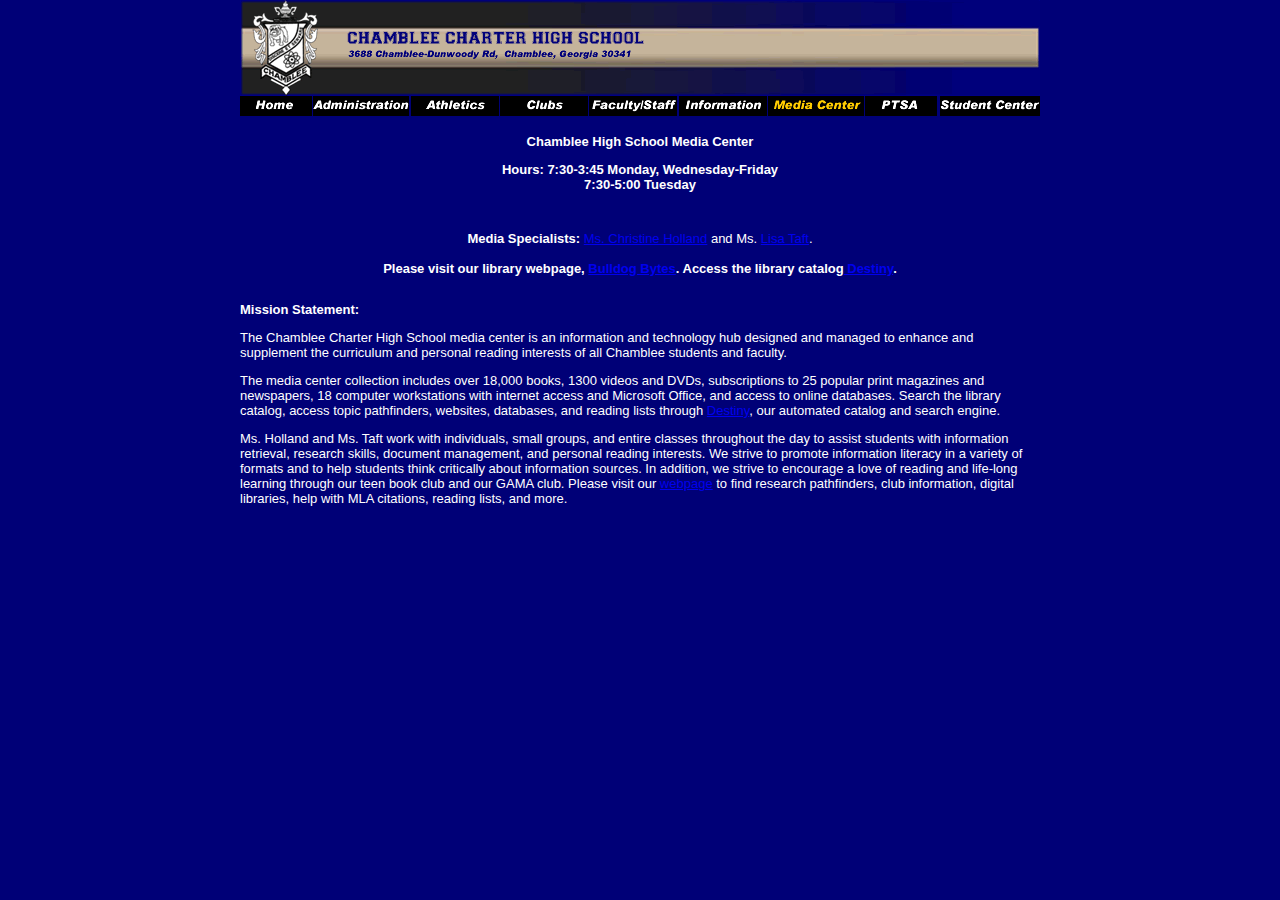
<file: nonflash_site/mediacenter.html>
<!DOCTYPE html PUBLIC "-//W3C//DTD XHTML 1.0 Transitional//EN" "http://www.w3.org/TR/xhtml1/DTD/xhtml1-transitional.dtd">
<html xmlns="http://www.w3.org/1999/xhtml">
<head>
<meta http-equiv="Content-Type" content="text/html; charset=iso-8859-1" />
<title>//--  Chamblee Media Center --// </title>
<script type="text/JavaScript">
<!--
function MM_swapImgRestore() { //v3.0
  var i,x,a=document.MM_sr; for(i=0;a&&i<a.length&&(x=a[i])&&x.oSrc;i++) x.src=x.oSrc;
}

function MM_preloadImages() { //v3.0
  var d=document; if(d.images){ if(!d.MM_p) d.MM_p=new Array();
    var i,j=d.MM_p.length,a=MM_preloadImages.arguments; for(i=0; i<a.length; i++)
    if (a[i].indexOf("#")!=0){ d.MM_p[j]=new Image; d.MM_p[j++].src=a[i];}}
}

function MM_findObj(n, d) { //v4.01
  var p,i,x;  if(!d) d=document; if((p=n.indexOf("?"))>0&&parent.frames.length) {
    d=parent.frames[n.substring(p+1)].document; n=n.substring(0,p);}
  if(!(x=d[n])&&d.all) x=d.all[n]; for (i=0;!x&&i<d.forms.length;i++) x=d.forms[i][n];
  for(i=0;!x&&d.layers&&i<d.layers.length;i++) x=MM_findObj(n,d.layers[i].document);
  if(!x && d.getElementById) x=d.getElementById(n); return x;
}

function MM_swapImage() { //v3.0
  var i,j=0,x,a=MM_swapImage.arguments; document.MM_sr=new Array; for(i=0;i<(a.length-2);i+=3)
   if ((x=MM_findObj(a[i]))!=null){document.MM_sr[j++]=x; if(!x.oSrc) x.oSrc=x.src; x.src=a[i+2];}
}
//-->
</script>
<style type="text/css">
<!--
.style4 {color: #FFFFFF; font-family: Arial, Helvetica, sans-serif; font-size: small; }
-->
</style>
</head>

<body topmargin="0" bgcolor="#000077" onload="MM_preloadImages('images/nav01_homeover.gif','images/nav02_over.gif','images/nav03_over.gif','images/nav04_over.gif','images/nav05_over.gif','images/nav06_over.gif','images/nav08_over.gif','images/nav09_over.gif')">
<table width="800" border="0" align="center" cellpadding="0" cellspacing="0">
  <tr>
    <td colspan="9"><img src="images/Chamblee_Embleml_headert.gif" width="800" height="96" /></td>
  </tr>
  <tr>
    <td width="73"><a href="index_noflash.html" onmouseout="MM_swapImgRestore()" onmouseover="MM_swapImage('Home','','images/nav01_homeover.gif',1)"><img src="images/nav01_homeup.gif" alt="Home" name="Home" width="72" height="20" border="0" id="Home" /></a></td>
    <td width="97"><a href="administration.html" onmouseout="MM_swapImgRestore()" onmouseover="MM_swapImage('Administration','','images/nav02_over.gif',1)"><img src="images/nav02_up.gif" alt="Administration" name="Administration" width="96" height="20" border="0" id="Administration" /></a></td>
    <td width="89"><a href="athleitcs.html" onmouseout="MM_swapImgRestore()" onmouseover="MM_swapImage('Athleitcs','','images/nav03_over.gif',1)"><img src="images/nav03_up.gif" alt="Athletics" name="Athleitcs" width="88" height="20" border="0" id="Athleitcs" /></a></td>
    <td width="89"><a href="clubs.html" onmouseout="MM_swapImgRestore()" onmouseover="MM_swapImage('Clubs','','images/nav04_over.gif',1)"><img src="images/nav04_up.gif" alt="Clubs" name="Clubs" width="88" height="20" border="0" id="Clubs" /></a></td>
    <td width="89"><a href="faculty.html" onmouseout="MM_swapImgRestore()" onmouseover="MM_swapImage('Faculty / Staff','','images/nav05_over.gif',1)"><img src="images/nav05_up.gif" alt="Faculty / Staff" name="Faculty / Staff" width="88" height="20" border="0" id="Faculty / Staff" /></a></td>
    <td width="89"><a href="information.html" onmouseout="MM_swapImgRestore()" onmouseover="MM_swapImage('Information','','images/nav06_over.gif',1)"><img src="images/nav06_up.gif" alt="Information" name="Information" width="88" height="20" border="0" id="Information" /></a></td>
    <td width="97"><img src="images/nav07_over.gif" alt="Media Center" width="96" height="20" /></td>
    <td width="74"><a href="ptsa.html" onmouseout="MM_swapImgRestore()" onmouseover="MM_swapImage('PTSA','','images/nav08_over.gif',1)"><img src="images/nav08_up.gif" alt="PTSA" name="PTSA" width="72" height="20" border="0" id="PTSA" /></a><a href="psta.html" onmouseout="MM_swapImgRestore()" onmouseover="MM_swapImage('PSTA','','images/nav08_over.gif',1)"></a></td>
    <td width="100"><a href="studentcenter.html" onmouseout="MM_swapImgRestore()" onmouseover="MM_swapImage('Student Center','','images/nav09_over.gif',1)"><img src="images/nav09_up.gif" alt="Student Center" name="Student Center" width="100" height="20" border="0" id="Student Center" /></a></td>
  </tr>
      <tr>
        <td colspan="9">&nbsp;</td>
      </tr>
      <tr>
        <td colspan="9"><table cellspacing="0" cellpadding="0">
          <tr>
            <td valign="top" height="84"><div align="center" class="style4"><strong>Chamblee High   School Media Center </strong></div>
                <p align="center" class="style4"><strong>Hours: 7:30-3:45 Monday,   Wednesday-Friday<br />
                  7:30-5:00 Tuesday </strong></p></td>
          </tr>
          <tr>
            <td valign="top" height="41"><p align="center" class="style4"><strong>Media Specialists:</strong> <a href="mailto:%20christine_a_holland@fc.dekalb.k12.ga.us">Ms. Christine   Holland</a> and Ms. <a href="mailto:%20lisa_a_taft@fc.dekalb.k12.ga.us">Lisa   Taft</a>.<br />
                  <br />
              <strong>Please visit our library webpage, <a href="http://fc.dekalb.k12.ga.us/%7Elisa_a_taft/" target="_blank">Bulldog   Bytes</a>. Access the library catalog<a href="http://destiny.dekalb.k12.ga.us/common/welcome.jsp?site=118" target="_parent"> Destiny</a>.<br />
              </strong></p></td>
          </tr>
          <tr>
            <td valign="top" height="212"><p class="style4"><strong>Mission Statement:</strong></p>
                <p class="style4">The Chamblee Charter High School media center is an information   and technology hub designed and managed to enhance and supplement the curriculum   and personal reading interests of all Chamblee students and faculty.</p>
              <p class="style4">The media center collection includes over 18,000 books, 1300   videos and DVDs, subscriptions to 25 popular print magazines and newspapers, 18   computer workstations with internet access and Microsoft Office, and access to   online databases. Search the library catalog, access topic pathfinders,   websites, databases, and reading lists through <a href="http://destiny.dekalb.k12.ga.us/common/welcome.jsp?site=118" target="_blank">Destiny</a>,   our automated catalog and search engine.</p>
              <p class="style4">Ms. Holland and Ms. Taft work with individuals, small groups,   and entire classes throughout the day to assist students with information   retrieval, research skills, document management, and personal reading interests.   We strive to promote information literacy in a variety of formats and to help   students think critically about information sources. In addition, we strive to   encourage a love of reading and life-long learning through our teen book club   and our GAMA club. Please visit our <a href="http://fc.dekalb.k12.ga.us/%7Elisa_a_taft" target="_blank">webpage</a> to find research   pathfinders, club information, digital libraries, help with MLA citations,   reading lists, and more.</p></td>
          </tr>
        </table>
        </td>
      </tr>
      <td colspan="9"><div align="center" class="style4"></div></td>
  </tr>
</table>


</body>
</html>
</file>
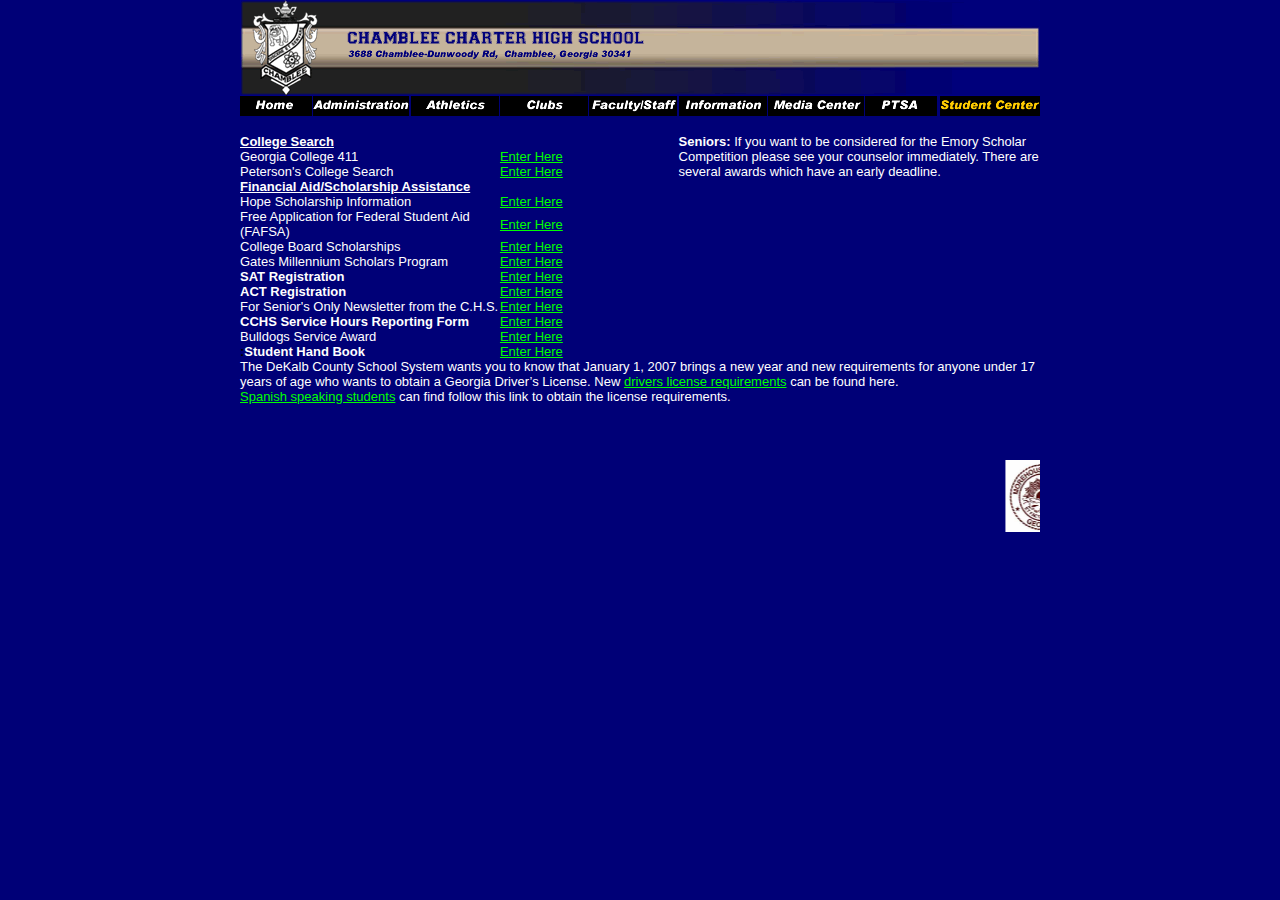
<file: nonflash_site/studentcenter.html>
<!DOCTYPE html PUBLIC "-//W3C//DTD XHTML 1.0 Transitional//EN" "http://www.w3.org/TR/xhtml1/DTD/xhtml1-transitional.dtd">
<html xmlns="http://www.w3.org/1999/xhtml">
<head>
<meta http-equiv="Content-Type" content="text/html; charset=iso-8859-1" />
<title>//--  CHS Student Center  --// </title>
<script type="text/JavaScript">
<!--
function MM_swapImgRestore() { //v3.0
  var i,x,a=document.MM_sr; for(i=0;a&&i<a.length&&(x=a[i])&&x.oSrc;i++) x.src=x.oSrc;
}

function MM_preloadImages() { //v3.0
  var d=document; if(d.images){ if(!d.MM_p) d.MM_p=new Array();
    var i,j=d.MM_p.length,a=MM_preloadImages.arguments; for(i=0; i<a.length; i++)
    if (a[i].indexOf("#")!=0){ d.MM_p[j]=new Image; d.MM_p[j++].src=a[i];}}
}

function MM_findObj(n, d) { //v4.01
  var p,i,x;  if(!d) d=document; if((p=n.indexOf("?"))>0&&parent.frames.length) {
    d=parent.frames[n.substring(p+1)].document; n=n.substring(0,p);}
  if(!(x=d[n])&&d.all) x=d.all[n]; for (i=0;!x&&i<d.forms.length;i++) x=d.forms[i][n];
  for(i=0;!x&&d.layers&&i<d.layers.length;i++) x=MM_findObj(n,d.layers[i].document);
  if(!x && d.getElementById) x=d.getElementById(n); return x;
}

function MM_swapImage() { //v3.0
  var i,j=0,x,a=MM_swapImage.arguments; document.MM_sr=new Array; for(i=0;i<(a.length-2);i+=3)
   if ((x=MM_findObj(a[i]))!=null){document.MM_sr[j++]=x; if(!x.oSrc) x.oSrc=x.src; x.src=a[i+2];}
}
//-->
</script>
<style type="text/css">
<!--
.style3 {color: #FFFFFF}
.style4 {
	font-size: 18px;
	color: #FFFFFF;
}
.style6 {color: #FFFFFF; font-size: 2; }
a:link {
	color: #00FF00;
}
a:visited {
	color: #FFCC00;
}
.style8 {
	color: #FFFFFF;
	font-family: Arial, Helvetica, sans-serif;
	font-weight: bold;
	font-size: small;
}
.style13 {color: #FFFFFF; font-family: Arial, Helvetica, sans-serif; font-size: small; }
.style20 {font-family: Arial, Helvetica, sans-serif; font-size: small; }
.style21 {font-size: small}
-->
</style>
</head>

<body topmargin="0" bgcolor="#000077" onload="MM_preloadImages('file:///D|/projects/chambleehighschool//nonflash_site/images/nav01_homeover.gif','file:///D|/projects/chambleehighschool//nonflash_site/images/nav02_over.gif','file:///D|/projects/chambleehighschool//nonflash_site/images/nav03_over.gif','file:///D|/projects/chambleehighschool//nonflash_site/images/nav04_over.gif','file:///D|/projects/chambleehighschool//nonflash_site/images/nav05_over.gif','file:///D|/projects/chambleehighschool//nonflash_site/images/nav06_over.gif','file:///D|/projects/chambleehighschool//nonflash_site/images/nav07_over.gif','file:///D|/projects/chambleehighschool//nonflash_site/images/nav08_over.gif')">
<table width="800" border="0" align="center" cellpadding="0" cellspacing="0">
  <tr>
    <td colspan="9"><img src="images/Chamblee_Embleml_headert.gif" width="800" height="96" /></td>
  </tr>
  <tr>
    <td width="73"><a href="index_noflash.html" onmouseout="MM_swapImgRestore()" onmouseover="MM_swapImage('Home','','images/nav01_homeover.gif',1)"><img src="images/nav01_homeup.gif" alt="Home" name="Home" width="72" height="20" border="0" id="Home" /></a></td>
    <td width="97"><a href="administration.html" onmouseout="MM_swapImgRestore()" onmouseover="MM_swapImage('Administration','','images/nav02_over.gif',1)"><img src="images/nav02_up.gif" alt="Administration" name="Administration" width="96" height="20" border="0" id="Administration" /></a></td>
    <td width="89"><a href="athletics.html" onmouseout="MM_swapImgRestore()" onmouseover="MM_swapImage('Athleitcs','','images/nav03_over.gif',1)"><img src="images/nav03_up.gif" alt="Athletics" name="Athleitcs" width="88" height="20" border="0" id="Athleitcs" /></a></td>
    <td width="89"><a href="clubs.html" onmouseout="MM_swapImgRestore()" onmouseover="MM_swapImage('Clubs','','images/nav04_over.gif',1)"><img src="images/nav04_up.gif" alt="Clubs" name="Clubs" width="88" height="20" border="0" id="Clubs" /></a></td>
    <td width="89"><a href="faculty.html" onmouseout="MM_swapImgRestore()" onmouseover="MM_swapImage('Faculty / Staff','','images/nav05_over.gif',1)"><img src="images/nav05_up.gif" alt="Faculty / Staff" name="Faculty / Staff" width="88" height="20" border="0" id="Faculty / Staff" /></a></td>
    <td width="89"><a href="information.html" onmouseout="MM_swapImgRestore()" onmouseover="MM_swapImage('Information','','images/nav06_over.gif',1)"><img src="images/nav06_up.gif" alt="Information" name="Information" width="88" height="20" border="0" id="Information" /></a></td>
    <td width="97"><a href="mediacenter.html" onmouseout="MM_swapImgRestore()" onmouseover="MM_swapImage('Media Center','','images/nav07_over.gif',1)"><img src="images/nav07_up.gif" alt="Media Center" name="Media Center" width="96" height="20" border="0" id="Media Center" /></a></td>
    <td width="74"><a href="ptsa.html" onmouseout="MM_swapImgRestore()" onmouseover="MM_swapImage('PTSA','','images/nav08_over.gif',1)"><img src="images/nav08_up.gif" alt="PTSA" name="PTSA" width="72" height="20" border="0" id="PTSA" /></a><a href="psta.html" onmouseout="MM_swapImgRestore()" onmouseover="MM_swapImage('PSTA','','images/nav08_over.gif',1)"></a></td>
    <td width="100"><img src="images/nav09_over.gif" alt="Student Center" width="100" height="20" /></td>
  </tr>
  <tr>
    <td>&nbsp;</td>
    <td>&nbsp;</td>
    <td>&nbsp;</td>
    <td>&nbsp;</td>
    <td>&nbsp;</td>
    <td>&nbsp;</td>
    <td>&nbsp;</td>
    <td>&nbsp;</td>
    <td>&nbsp;</td>
  </tr>
  <tr>
    <td colspan="2"><span class="style8"><u>College 
    Search</u></span></td>
    <td><span class="style21"></span></td>
    <td><span class="style21"></span></td>
    <td><span class="style21"></span></td>
    <td colspan="4" rowspan="4" class="style13"><strong>Seniors: </strong>If you want to be considered for the Emory Scholar Competition please see your counselor immediately. 
      There are several awards which have an early deadline. <br />    </td>
  </tr>
  <tr>
    <td colspan="3"><span class="style13">Georgia College 411</span></td>
    <td><span class="style13"><a href="http://www.gacollege411.org/">Enter Here</a> </span></td>
    <td><span class="style21"></span></td>
  </tr>
  <tr>
    <td colspan="3" class="style6"><span class="style13">Peterson's College Search </span></td>
    <td><span class="style13"><a href="http://www.petersons.com/">Enter Here</a> </span></td>
    <td><span class="style21"></span></td>
  </tr>
  <tr>
    <td colspan="3"><span class="style21"></span></td>
    <td><span class="style21"></span></td>
    <td><span class="style21"></span></td>
  </tr>
  <tr>
    <td colspan="3"><span class="style13"><b><u>Financial Aid/Scholarship 
    Assistance</u></b></span></td>
    <td><span class="style21"></span></td>
    <td><span class="style21"></span></td>
    <td><span class="style21"></span></td>
    <td><span class="style21"></span></td>
    <td><span class="style21"></span></td>
    <td><span class="style21"></span></td>
  </tr>
  <tr>
    <td colspan="3" class="style6"><span class="style13">Hope Scholarship 
    Information</span></td>
    <td><span class="style13"><a href="http://www.dtae.org/hope.html">Enter Here</a> </span></td>
    <td><span class="style21"></span></td>
    <td><span class="style21"></span></td>
    <td><span class="style21"></span></td>
    <td><span class="style21"></span></td>
    <td><span class="style21"></span></td>
  </tr>
  <tr>
    <td colspan="3" class="style6"><span class="style13">Free Application for Federal Student Aid (FAFSA)</span></td>
    <td><span class="style13"><a href="http://www.fafsa.ed.gov/">Enter Here</a> </span></td>
    <td><span class="style21"></span></td>
    <td><span class="style21"></span></td>
    <td><span class="style21"></span></td>
    <td><span class="style21"></span></td>
    <td><span class="style21"></span></td>
  </tr>
  <tr>
    <td colspan="3" class="style13">College Board Scholarships</td>
    <td><span class="style13"><a href="http://apps.collegeboard.com/cbsearch_ss/scholarshipSearch.jsp">Enter Here</a> </span></td>
    <td><span class="style21"></span></td>
    <td><span class="style21"></span></td>
    <td><span class="style21"></span></td>
    <td><span class="style21"></span></td>
    <td><span class="style21"></span></td>
  </tr>
  <tr>
    <td colspan="3" class="style13">Gates Millennium 
    Scholars Program</td>
    <td><a href="http://www.gmsp.org/" class="style20">Enter Here</a></td>
    <td><span class="style21"></span></td>
    <td><span class="style21"></span></td>
    <td><span class="style21"></span></td>
    <td><span class="style21"></span></td>
    <td><span class="style21"></span></td>
  </tr>
  <tr>
    <td colspan="3"><span class="style13"><b>SAT Registration</b></span></td>
    <td><a href="http://www.collegeboard.com/student/testing/sat/reg.html" class="style20">Enter Here</a></td>
    <td><span class="style21"></span></td>
    <td><span class="style21"></span></td>
    <td><span class="style21"></span></td>
    <td><span class="style21"></span></td>
    <td><span class="style21"></span></td>
  </tr>
  <tr>
    <td colspan="3"><span class="style13"><b>ACT Registration</b></span></td>
    <td> <a href="http://www.actstudent.org/index.html" class="style20">Enter Here</a></td>
    <td><span class="style21"></span></td>
    <td><span class="style21"></span></td>
    <td><span class="style21"></span></td>
    <td><span class="style21"></span></td>
    <td><span class="style21"></span></td>
  </tr>
  <tr>
    <td colspan="3"><span class="style21"></span></td>
    <td><span class="style21"></span></td>
    <td><span class="style21"></span></td>
    <td><span class="style21"></span></td>
    <td><span class="style21"></span></td>
    <td><span class="style21"></span></td>
    <td><span class="style21"></span></td>
  </tr>
  <tr>
    <td colspan="3"><span class="style13">For Senior's Only Newsletter from the C.H.S.</span></td>
    <td> <a href="images/information/student/for_seniors_only_oct_nov.doc" class="style20">Enter Here</a></td>
    <td><span class="style21"></span></td>
    <td><span class="style21"></span></td>
    <td><span class="style21"></span></td>
    <td><span class="style21"></span></td>
    <td><span class="style21"></span></td>
  </tr>
  <tr>
    <td colspan="3"><strong><span class="style13">CCHS Service Hours Reporting Form</span></strong></td>
    <td><a href="images\information\student\volunteer_hours_sheet.pdf" class="style20">Enter Here</a></td>
    <td><span class="style21"></span></td>
    <td><span class="style21"></span></td>
    <td><span class="style21"></span></td>
    <td><span class="style21"></span></td>
    <td><span class="style21"></span></td>
  </tr>
  <tr>
    <td colspan="3"><span class="style13">Bulldogs Service Award </span></td>
    <td><a href="images/information/student/Bulldog Service Awards.doc" class="style20">Enter Here </a></td>
    <td><span class="style21"></span></td>
    <td><span class="style21"></span></td>
    <td><span class="style21"></span></td>
    <td><span class="style21"></span></td>
    <td><span class="style21"></span></td>
  </tr>
  <tr>
    <td colspan="3"><span class="style20"><strong>:<span class="style3">Student Hand Book </span></strong></span></td>
    <td><a href="images/information/student/CCHS_Student_Parent_Handbook.pdf" class="style20">Enter Here </a></td>
    <td><span class="style21"></span></td>
    <td><span class="style21"></span></td>
    <td><span class="style21"></span></td>
    <td><span class="style21"></span></td>
    <td><span class="style21"></span></td>
  </tr>
  <tr>
    <td colspan="3"><span class="style21"></span></td>
    <td><span class="style21"></span></td>
    <td><span class="style21"></span></td>
    <td><span class="style21"></span></td>
    <td><span class="style21"></span></td>
    <td><span class="style21"></span></td>
    <td><span class="style21"></span></td>
  </tr>
  <tr>
    <td colspan="9"><span class="style13">The 
DeKalb County School System wants you to know that January 1, 2007 brings a new 
year and new requirements for anyone under 17 years of age who wants to obtain 
a Georgia Driver&#146;s License. New <a href="file:///D|/projects/chambleehighschool//nonflash_site/images/information/student/Microsoft Word - NEW_DRIVER_LICENSE_REQUIREMENTS.pdf" target="_blank">drivers 
license requirements</a> can be found here. <br />
<a href="file:///D|/projects/chambleehighschool//nonflash_site/images/information/student/Microsoft Word - NEW_DRIVER_LICENSE_REQUIREM_spanish.pdf" target="_blank">Spanish 
speaking students</a> can find follow this link to obtain the license requirements.</span></td>
  </tr>
  <tr>
    <td colspan="9"><p class="style13"><br />
        <br />
    </p>      </td>
  </tr>
  <tr>
    <td colspan="9"><span class="style3"><MARQUEE>&nbsp; &nbsp;&nbsp;<img src="images/morehouse-logo.jpg" 
alt="" width=73 height=72 align="texttop" />&nbsp;&nbsp; &nbsp;<IMG SRC="images/clemson-logo.gif" 
ALT="" WIDTH=74 HEIGHT=75 align="texttop">&nbsp;&nbsp;&nbsp;<IMG SRC="images/georgia_tech.jpg" 
ALT="" WIDTH=63 HEIGHT=66 align="texttop">&nbsp;&nbsp;&nbsp;<img src="images/hdrlogo.gif" 
alt="" width=153 height=45 align="texttop" />&nbsp;&nbsp;&nbsp;<img src="images/vanderbilt_logo.jpg" 
alt="" width=64 height=65 align="texttop" />&nbsp;&nbsp;&nbsp;<img src="images/Georgia_State_University.gif" 
alt="" width=64 height=66 align="texttop" />&nbsp;&nbsp;&nbsp;<img src="images/spellman_header.jpg" 
alt="" width=186 height=43 align="texttop" /> 
    </MARQUEE>
    </span></td>
  </tr>
  
  <tr>
    <td colspan="9"><div align="center" class="style4"></div></td>
  </tr>
</table>


</body>
</html>
</file>
